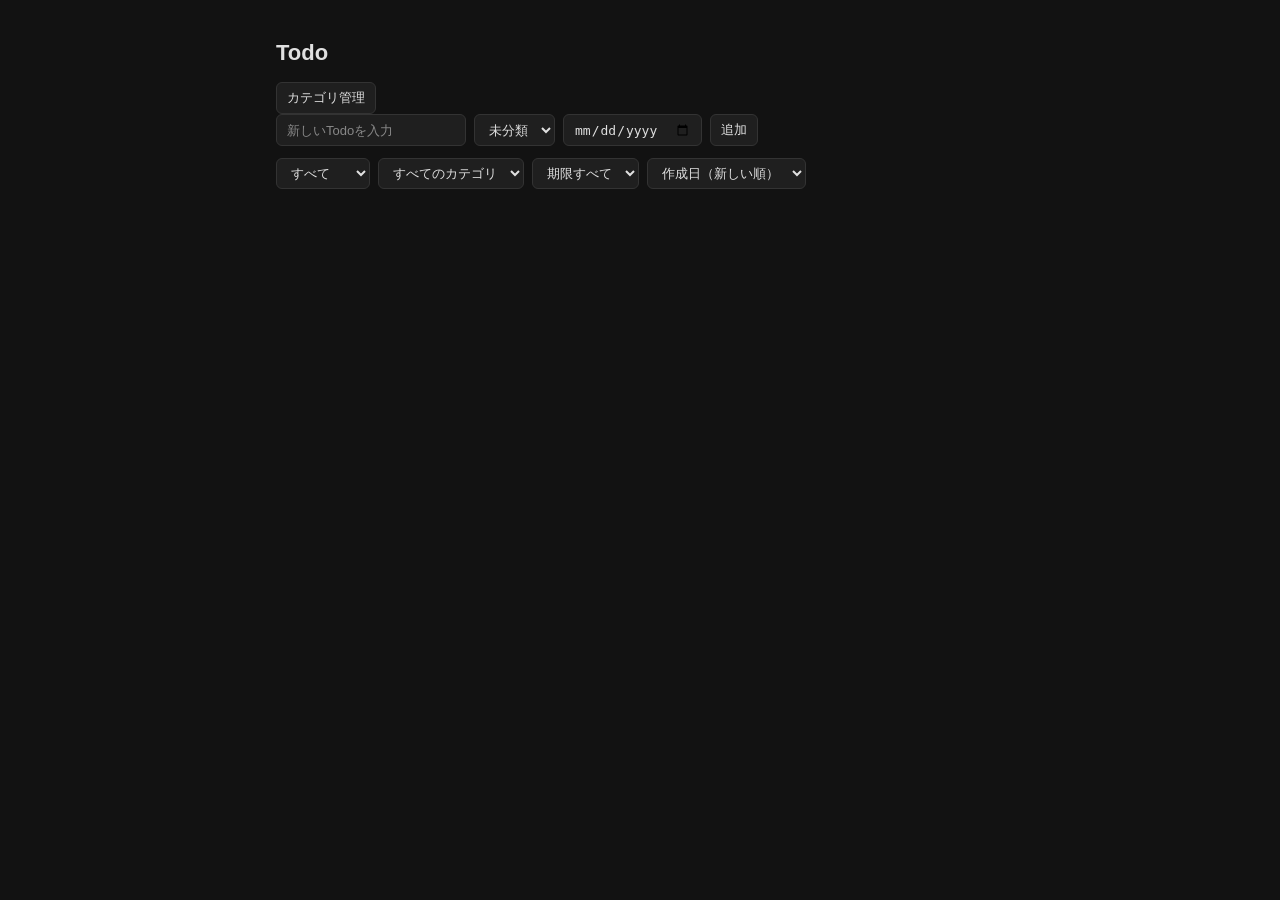
<file: TodoApp/index.html>
﻿<!DOCTYPE html>
<html lang="ja">
<head>
  <meta charset="UTF-8" />
  <title>Todo App</title>
  <link rel="stylesheet" href="style.css" />
</head>
<body>
  <h1>Todo</h1>

  <button id="open-category-modal">カテゴリ管理</button>

  <form id="todo-form">
    <input id="todo-input" placeholder="新しいTodoを入力" />
    <select id="category-select"></select>
    <input type="date" id="due-date-input" />
    <button type="submit">追加</button>
  </form>

  <div class="controls">
    <select id="status-filter">
      <option value="all">すべて</option>
      <option value="active">未完了</option>
      <option value="completed">完了済み</option>
    </select>

    <select id="category-filter"></select>

    <select id="due-filter">
      <option value="all">期限すべて</option>
      <option value="today">今日</option>
      <option value="week">今週</option>
    </select>

    <select id="sort-select">
      <option value="created-desc">作成日（新しい順）</option>
      <option value="created-asc">作成日（古い順）</option>
      <option value="updated-desc">更新日（新しい順）</option>
      <option value="updated-asc">更新日（古い順）</option>
      <option value="due-asc">期限（近い順）</option>
      <option value="due-desc">期限（遠い順）</option>
    </select>
  </div>

  <ul id="todo-list"></ul>

  <!-- カテゴリ管理モーダル -->
  <div id="category-modal" class="modal hidden">
    <div class="modal-content">
      <div class="modal-header">
        <h2>カテゴリ管理</h2>
        <button id="close-category-modal">×</button>
      </div>

      <div class="modal-body">
        <ul id="category-list"></ul>
      </div>

      <div class="modal-footer">
        <input id="new-category-input" placeholder="新しいカテゴリ名" />

        <!-- ドット式カラーピッカー -->
        <div id="color-picker" class="color-picker">
          <span class="color-dot" data-color="#4f8cff"></span>
          <span class="color-dot" data-color="#20bf6b"></span>
          <span class="color-dot" data-color="#f7b731"></span>
          <span class="color-dot" data-color="#ff6b6b"></span>
          <span class="color-dot" data-color="#a55eea"></span>
          <span class="color-dot" data-color="#00bcd4"></span>
          <span class="color-dot" data-color="#fa8231"></span>
          <span class="color-dot" data-color="#26de81"></span>
          <span class="color-dot" data-color="#778ca3"></span>
          <span class="color-dot" data-color="#2d98da"></span>
        </div>


        <button id="add-category-button">追加</button>
      </div>
    </div>
  </div>

  <script src="app.js"></script>
</body>
</html>
</file>
<file: TodoApp/style.css>
﻿* {
  box-sizing: border-box;
}

body {
  font-family: -apple-system, BlinkMacSystemFont, "Segoe UI",
               "Hiragino Kaku Gothic ProN", "Noto Sans JP", sans-serif;
  background: #121212;
  color: #e0e0e0;
  max-width: 760px;
  margin: 40px auto;
  padding: 0 16px;
}

h1 {
  font-size: 22px;
  font-weight: 600;
  margin-bottom: 16px;
}

/* ===== Form / Controls ===== */
#todo-form,
.controls {
  display: flex;
  gap: 8px;
  flex-wrap: wrap;
  margin-bottom: 12px;
}

input,
select,
button {
  background: #1f1f1f;
  color: #e0e0e0;
  border: 1px solid #333;
  border-radius: 6px;
  padding: 6px 10px;
  font-size: 13px;
}

input::placeholder {
  color: #888;
}

button {
  cursor: pointer;
}

button:hover {
  background: #2a2a2a;
}

/* ===== Todo List ===== */
#todo-list {
  list-style: none;
  padding: 0;
  margin: 0;
}

#todo-list li {
  display: flex;
  align-items: center;
  gap: 10px;
  background: #1e1e1e;
  border-radius: 8px;
  padding: 10px 12px;
  margin-bottom: 8px;
  box-shadow: 0 2px 6px rgba(0,0,0,0.25);
}

#todo-list li:hover {
  background: #232323;
}

#todo-list input[type="checkbox"] {
  accent-color: #4f8cff;
}

/* ===== Category Tag ===== */
.category {
  padding: 3px 8px;
  border-radius: 999px;
  font-size: 11px;
  font-weight: 600;
  color: #fff;
  cursor: pointer;
  white-space: nowrap;
}

/* ===== Title / Due ===== */
.title {
  cursor: pointer;
  font-size: 14px;
}

.due-date {
  margin-left: auto;
  font-size: 11px;
  opacity: 0.7;
  cursor: pointer;
}

/* ===== Completed ===== */
.completed {
  opacity: 0.55;
}

.completed .title {
  text-decoration: line-through;
}

/* ===== Delete ===== */
#todo-list button {
  background: transparent;
  border: none;
  color: #888;
  font-size: 16px;
}

#todo-list button:hover {
  color: #ff6b6b;
}

/* ===== Modal ===== */
.modal {
  position: fixed;
  inset: 0;
  background: rgba(0,0,0,0.6);
  display: flex;
  justify-content: center;
  align-items: center;
}

.modal.hidden {
  display: none;
}

.modal-content {
  background: #1c1c1c;
  width: 520px;
  border-radius: 10px;
  overflow: hidden;
}

.modal-header,
.modal-footer {
  padding: 12px 16px;
  display: flex;
  align-items: center;
  gap: 8px;
}

.modal-header {
  background: #222;
  border-bottom: 1px solid #333;
}

.modal-footer {
  background: #181818;
  border-top: 1px solid #333;
}

.modal-header h2 {
  margin: 0;
  font-size: 15px;
  flex: 1;
}

.modal-body {
  padding: 16px;
}

/* ===== Category List ===== */
#category-list {
  list-style: none;
  padding: 0;
  margin: 0;
  display: grid;
  gap: 10px;
}

.category-row {
  display: grid;
  grid-template-columns: 1fr auto auto;
  gap: 8px;
  align-items: center;
}

.category-name {
  padding: 6px 10px;
  border-radius: 6px;
  font-size: 13px;
  font-weight: 600;
  color: #fff;
  cursor: pointer;
}

/* ===== Color Picker (Dot) ===== */
.color-picker {
  display: flex;
  gap: 8px;
  align-items: center;
}

.color-dot {
  width: 18px;
  height: 18px;
  border-radius: 50%;
  cursor: pointer;
  box-shadow: 0 0 0 2px #1c1c1c;
  transition: transform 0.15s ease, box-shadow 0.15s ease;
}

.color-dot:hover {
  transform: scale(1.15);
}

.color-dot.selected {
  box-shadow: 0 0 0 2px #fff;
}
</file>
